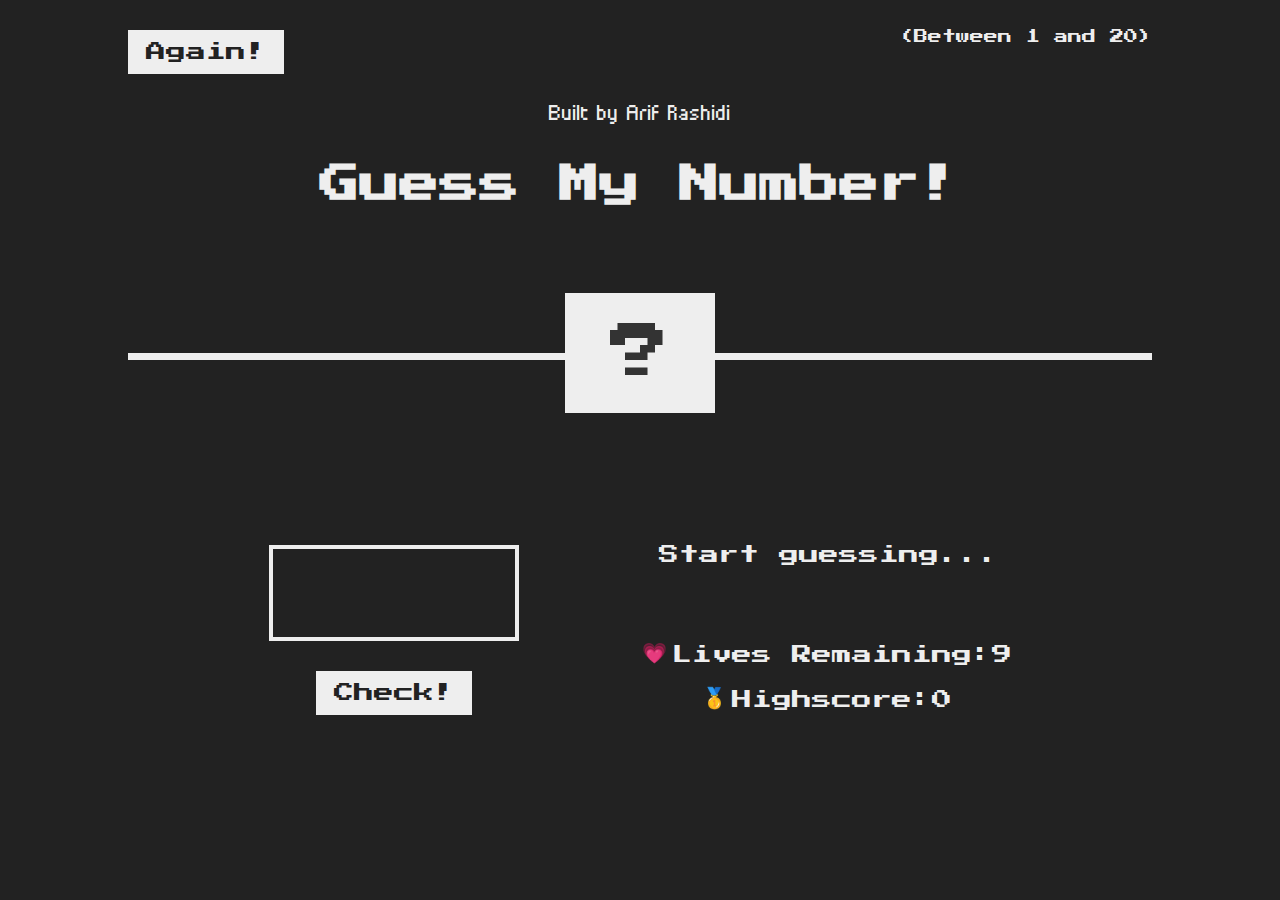
<file: index.html>
<!DOCTYPE html>
<html lang="en">
  <head>
    <meta charset="UTF-8" />
    <meta name="viewport" content="width=device-width, initial-scale=1.0" />
    <meta http-equiv="X-UA-Compatible" content="ie=edge" />
    <link rel="stylesheet" href="./style.css" />
    <link rel="shortcut icon" href="./assets/6ae0ab45a82650b1c435a1a3885924e0.jpg" type="image/x-icon">
    <title>Guess My Number!</title>
  </head>
  <body>
    <header>
      <h2 class="creator">Built by Arif Rashidi</h2>
      <h1>Guess My Number!</h1>
      <p class="between">(Between 1 and 20)</p>
      <button class="btn again">Again!</button>
      <div class="number">?</div>
    </header>
    <main>
      <section class="left">
        <input type="number" class="guess" />
        <button class="btn check">Check!</button>
      </section>
      <section class="right">
        <p class="message">Start guessing...</p>
        <p class="label-lives">Lives Remaining:<span class="lives">9</span></p>
        <p class="label-highscore">Highscore:<span class="highscore">0</span>
        </p>
      </section>
    </main>
  </body>
</html>
<!-- link JS -->
<script src="script.js"></script>
</file>
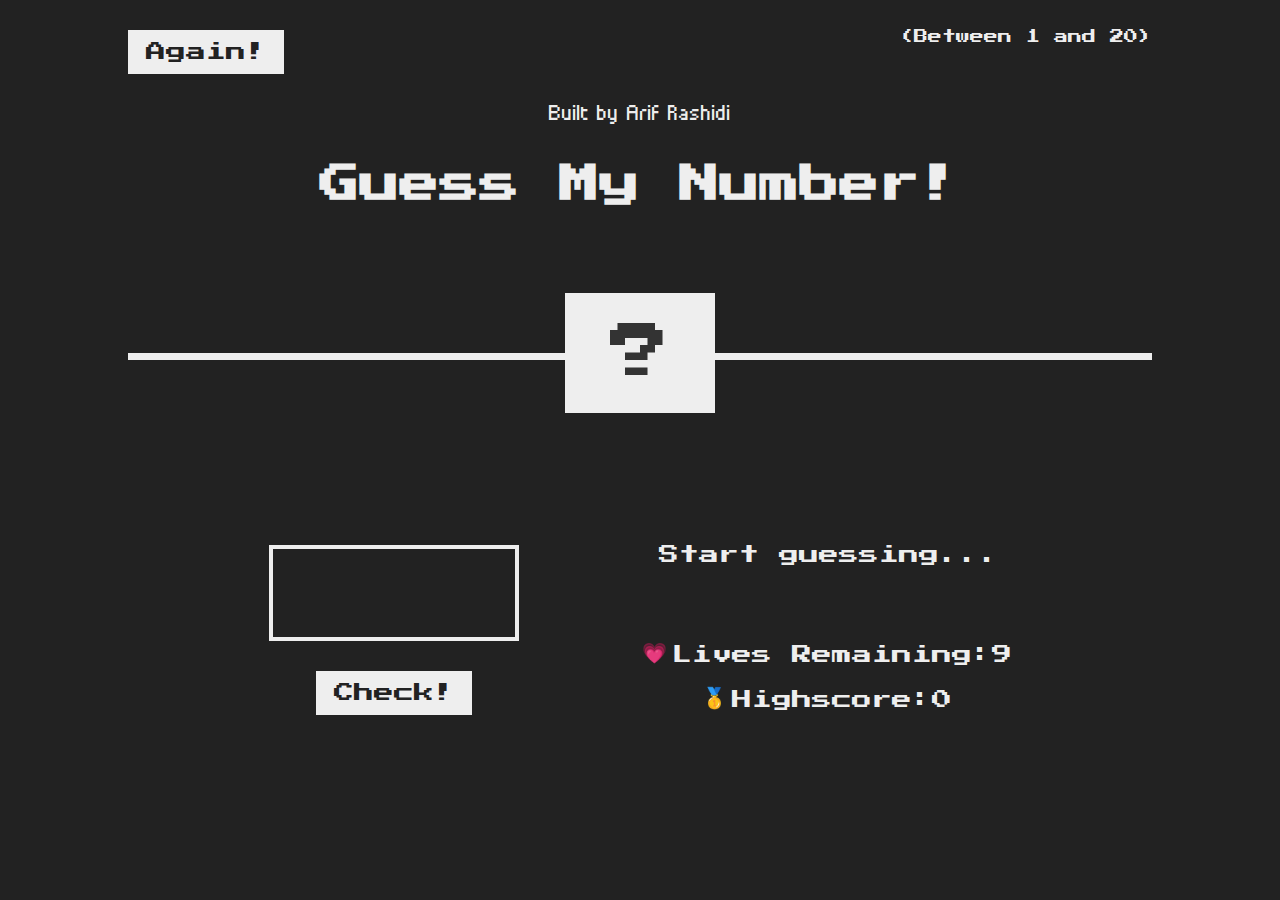
<file: src/index.html>
<!DOCTYPE html>
<html lang="en">
  <head>
    <meta charset="UTF-8" />
    <meta name="viewport" content="width=device-width, initial-scale=1.0" />
    <meta http-equiv="X-UA-Compatible" content="ie=edge" />
    <link rel="stylesheet" href="./style.css" />
    <link rel="shortcut icon" href="../assets/6ae0ab45a82650b1c435a1a3885924e0.jpg" type="image/x-icon">
    <script src="script.js" defer></script>
    <title>Guess My Number!</title>
  </head>
  <body>
    <header>
      <h2 class="creator">Built by Arif Rashidi</h2>
      <h1>Guess My Number!</h1>
      <p class="between">(Between 1 and 20)</p>
      <button class="btn again">Again!</button>
      <div class="number">?</div>
    </header>
    <main>
      <section class="left">
        <input type="number" class="guess" />
        <button class="btn check">Check!</button>
      </section>
      <section class="right">
        <p class="message">Start guessing...</p>
        <p class="label-lives">Lives Remaining:<span class="lives">9</span></p>
        <p class="label-highscore">Highscore:<span class="highscore">0</span>
        </p>
      </section>
    </main>
  </body>
</html>
</file>
<file: style.css>
/*🔸 STARTING POINT */

@import url('https://fonts.googleapis.com/css?family=Press+Start+2P&display=swap');

@font-face {
  font-family: 'Timmy';
  src: url('./assets/Timmy-Regular.woff2') format('woff2');
} 

* {
  margin: 0;
  padding: 0;
  box-sizing: inherit;
}

html {
  font-size: 62.5%;
  box-sizing: border-box;
}

body {
  font-family: 'Press Start 2P', sans-serif;
  color: #eee;
  background-color: #222;
  min-height: 100vh;
}

/*🔸 LAYOUT */

header {
  position: relative;
  height: 40vh;
  border-bottom: 7px solid #eee;
  width: 80%;
  margin: auto;
}

main {
  height: 60vh;
  color: #eee;
  display: flex;
  align-items: center;
  justify-content: center;
  gap: clamp(6rem, 10vw, 20rem);
  width: 80vw;
  margin: auto;
}
.left {
  display: flex;
  flex-direction: column;
  align-items: center;
}
.right {
  font-size: clamp(1.4rem, 2.6vw, 2rem);
  text-align: center;
}
.label-lives::before {
  content: "💗";
  position: relative;
  bottom: 0.5rem;
  right: 0.5rem;
}
.label-highscore::before {
  content: "🥇";
  position: relative;
  bottom: 0.5rem;
  right: 0.5rem;
}


/*🔸 ELEMENTS STYLE */

h1 {
  font-size: clamp(1.6rem, 3.6vw, 4rem);
  text-align: center;
  line-height: 3rem;
  position: absolute;
  width: 100%;
  top: 52%;
  left: 50%;
  transform: translate(-50%, -50%);
}
.creator {
  font-size: 3rem;
  font-family: "Timmy", sans-serif;
  font-weight: 500;
  color: #eee;
  text-align: center;
  position: absolute;
  width: 100%;
  top: 30%;
  left: 50%;
  transform: translate(-50%, -50%);
}

.number {
  background: #eee;
  color: #333;
  font-size: 6rem;
  width: 15rem;
  padding: 3rem 0rem;
  text-align: center;
  position: absolute;
  bottom: 0;
  left: 50%;
  transform: translate(-50%, 50%);
}

.between {
  font-size: clamp(1.2rem, 2.4vw, 1.4rem);
  position: absolute;
  top: 3rem;
  right: 0;
}

.again {
  position: absolute;
  top: 3rem;
  left: 0;
}

.guess {
  background: none;
  border: 4px solid #eee;
  font-family: inherit;
  color: inherit;
  font-size: clamp(3rem, 4vw, 5rem);
  padding: clamp(1rem, 1.5vw, 2rem);
  width:  clamp(16rem, 20vw, 25rem);
  text-align: center;
  display: block;
  margin-bottom: 3rem;
}

.btn {
  border: none;
  background-color: #eee;
  color: #222;
  font-size: clamp(1.4rem, 1.8vw, 2rem);
  font-family: inherit;
  padding: 1.2rem 1.8rem;
  cursor: pointer;
}

.btn:hover {
  background-color: #ccc;
}

.message {
  margin-bottom: 8rem;
}
.label-lives {
  margin-bottom: 2rem;
}
.label-score {
  margin-bottom: 2rem;
}

/*🔸 Media Queries: 820px */

@media (max-width: 820px) {
  main {
    flex-direction: column-reverse;
    gap: 4rem;
  }
  .number {
    font-size: 5rem;
    width: 10rem;
    padding: 2rem 0rem;
  }
  .message {
    margin-bottom: 4rem;
  }
}

/*🔸 Media Queries: 720px */

@media (max-width: 720px) {
  h1 {
    top: 65%;
  }
  .creator {
    top: 48%;
  }
}

/*🔸 Media Queries: 500px */

@media (max-width: 500px) {
  .between {
    left: 50%;
    transform: translate(-50%, -50%);
    width: 100%;
    text-align: center;
  }
  .again {
    position: absolute;
    top: 8rem;
    left: 50%;
    transform: translate(-50%, -50%);
  }
}
</file>
<file: src/style.css>
/*🔸 STARTING POINT */

@import url('https://fonts.googleapis.com/css?family=Press+Start+2P&display=swap');

@font-face {
  font-family: 'Timmy';
  src: url('../assets/Timmy-Regular.woff2') format('woff2');
} 

* {
  margin: 0;
  padding: 0;
  box-sizing: inherit;
}

html {
  font-size: 62.5%;
  box-sizing: border-box;
}

body {
  font-family: 'Press Start 2P', sans-serif;
  color: #eee;
  background-color: #222;
  min-height: 100vh;
}

/*🔸 LAYOUT */

header {
  position: relative;
  height: 40vh;
  border-bottom: 7px solid #eee;
  width: 80%;
  margin: auto;
}

main {
  height: 60vh;
  color: #eee;
  display: flex;
  align-items: center;
  justify-content: center;
  gap: clamp(6rem, 10vw, 20rem);
  width: 80vw;
  margin: auto;
}
.left {
  display: flex;
  flex-direction: column;
  align-items: center;
}
.right {
  font-size: clamp(1.4rem, 2.6vw, 2rem);
  text-align: center;
}
.label-lives::before {
  content: "💗";
  position: relative;
  bottom: 0.5rem;
  right: 0.5rem;
}
.label-highscore::before {
  content: "🥇";
  position: relative;
  bottom: 0.5rem;
  right: 0.5rem;
}


/*🔸 ELEMENTS STYLE */

h1 {
  font-size: clamp(1.6rem, 3.6vw, 4rem);
  text-align: center;
  line-height: 3rem;
  position: absolute;
  width: 100%;
  top: 52%;
  left: 50%;
  transform: translate(-50%, -50%);
}
.creator {
  font-size: 3rem;
  font-family: "Timmy", sans-serif;
  font-weight: 500;
  color: #eee;
  text-align: center;
  position: absolute;
  width: 100%;
  top: 30%;
  left: 50%;
  transform: translate(-50%, -50%);
}

.number {
  background: #eee;
  color: #333;
  font-size: 6rem;
  width: 15rem;
  padding: 3rem 0rem;
  text-align: center;
  position: absolute;
  bottom: 0;
  left: 50%;
  transform: translate(-50%, 50%);
}

.between {
  font-size: clamp(1.2rem, 2.4vw, 1.4rem);
  position: absolute;
  top: 3rem;
  right: 0;
}

.again {
  position: absolute;
  top: 3rem;
  left: 0;
}

.guess {
  background: none;
  border: 4px solid #eee;
  font-family: inherit;
  color: inherit;
  font-size: clamp(3rem, 4vw, 5rem);
  padding: clamp(1rem, 1.5vw, 2rem);
  width:  clamp(16rem, 20vw, 25rem);
  text-align: center;
  display: block;
  margin-bottom: 3rem;
}

.btn {
  border: none;
  background-color: #eee;
  color: #222;
  font-size: clamp(1.4rem, 1.8vw, 2rem);
  font-family: inherit;
  padding: 1.2rem 1.8rem;
  cursor: pointer;
}

.btn:hover {
  background-color: #ccc;
}

.message {
  margin-bottom: 8rem;
}
.label-lives {
  margin-bottom: 2rem;
}
.label-score {
  margin-bottom: 2rem;
}

/*🔸 Media Queries: 820px */

@media (max-width: 820px) {
  main {
    flex-direction: column-reverse;
    gap: 4rem;
  }
  .number {
    font-size: 5rem;
    width: 10rem;
    padding: 2rem 0rem;
  }
  .message {
    margin-bottom: 4rem;
  }
}

/*🔸 Media Queries: 720px */

@media (max-width: 720px) {
  h1 {
    top: 65%;
  }
  .creator {
    top: 48%;
  }
}

/*🔸 Media Queries: 500px */

@media (max-width: 500px) {
  .between {
    left: 50%;
    transform: translate(-50%, -50%);
    width: 100%;
    text-align: center;
  }
  .again {
    position: absolute;
    top: 8rem;
    left: 50%;
    transform: translate(-50%, -50%);
  }
}
</file>
